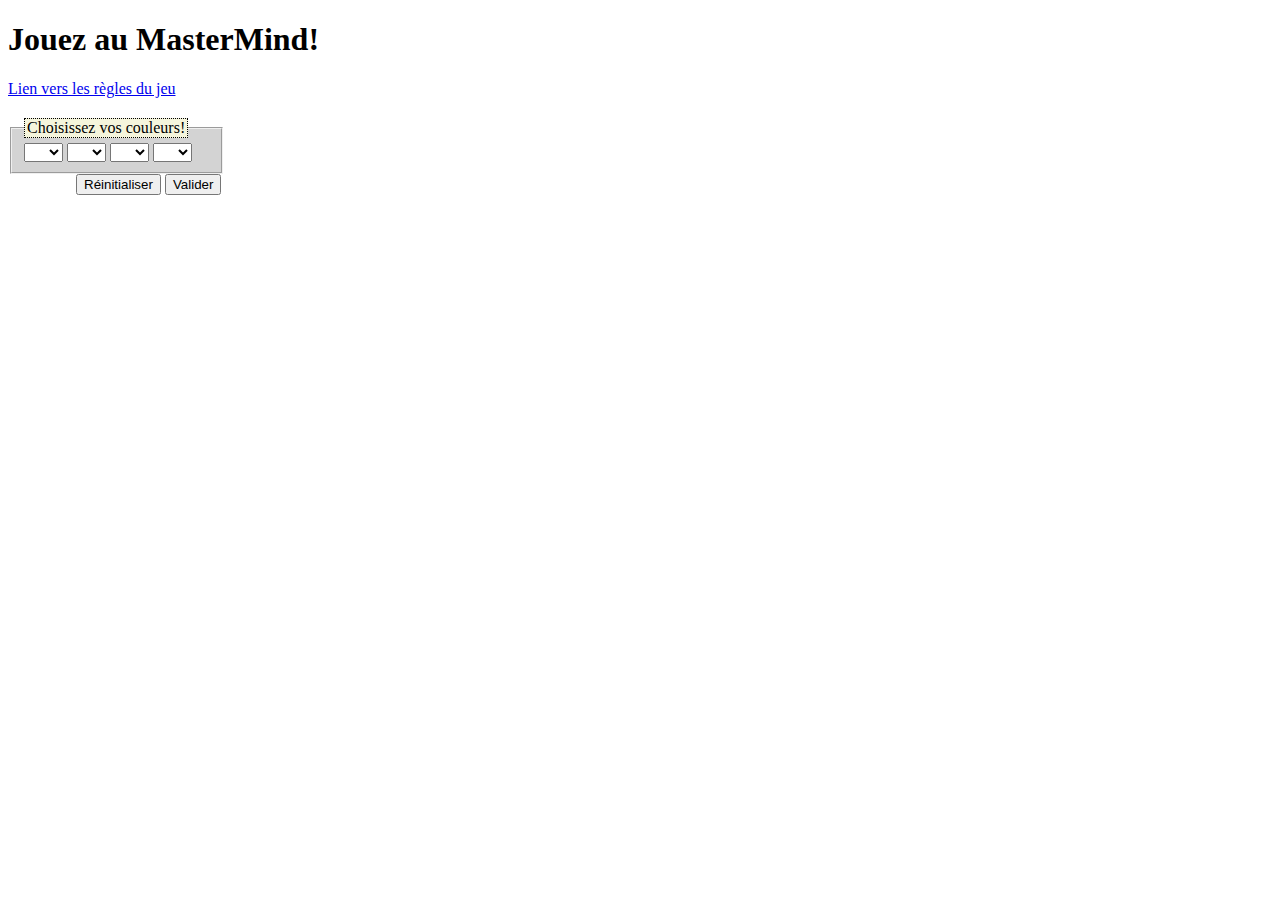
<file: index.html>
<!DOCTYPE html>
<html lang="fr">
<head>
    <meta charset="UTF-8">
    <title>MasterMind Entrainement</title>
    <link rel="stylesheet" href="css/style.css">
    <script src="js/masterMind.js"></script>
</head>
<body id="maitresprit">
<h1>Jouez au MasterMind!</h1>
<a href="reglesJeu.html" target="_blank">Lien vers les règles du jeu</a><br>
<div id="divChoix">
    <form id="formChoix" onsubmit="return jouerAuMastermind();">
        <fieldset name="choixUser">
            <legend>Choisissez vos couleurs!</legend>
            <select name="premiereCouleur" id="couleur1">
                <option value="bloque" selected disabled>
                </option>
                <option value="rouge">
                    🔴
                </option>
                <option value="bleu">
                    🔵
                </option>
                <option value="vert">
                    🟢
                </option>
                <option value="jaune">
                    🟡
                </option>
                <option value="mauve">
                    🟣
                </option>
                <option value="orange">
                    🟠
                </option>
            </select>
            <select name="deuxiemeCouleur" id="couleur2">
                <option value="bloque" selected disabled>
                </option>
                <option value="rouge">
                    🔴
                </option>
                <option value="bleu">
                    🔵
                </option>
                <option value="vert">
                    🟢
                </option>
                <option value="jaune">
                    🟡
                </option>
                <option value="mauve">
                    🟣
                </option>
                <option value="orange">
                    🟠
                </option>
            </select>
            <select name="troisiemeCouleur" id="couleur3">
                <option value="bloque" selected disabled>
                </option>
                <option value="rouge">
                    🔴
                </option>
                <option value="bleu">
                    🔵
                </option>
                <option value="vert">
                    🟢
                </option>
                <option value="jaune">
                    🟡
                </option>
                <option value="mauve">
                    🟣
                </option>
                <option value="orange">
                    🟠
                </option>
            </select>
            <select name="quatriemeCouleur" id="couleur4">
                <option value="bloque" selected disabled>
                </option>
                <option value="rouge">
                    🔴
                </option>
                <option value="bleu">
                    🔵
                </option>
                <option value="vert">
                    🟢
                </option>
                <option value="jaune">
                    🟡
                </option>
                <option value="mauve">
                    🟣
                </option>
                <option value="orange">
                    🟠
                </option>
            </select>
        </fieldset>
        <button id="resetChoix" type="reset">Réinitialiser</button>
        <button id="envoiChoix" type="submit">Valider</button>
    </form>
</div>
<div id="divAffichage">
    <table id="tableAffichage"></table>
</div>
</body>
</html>
</file>
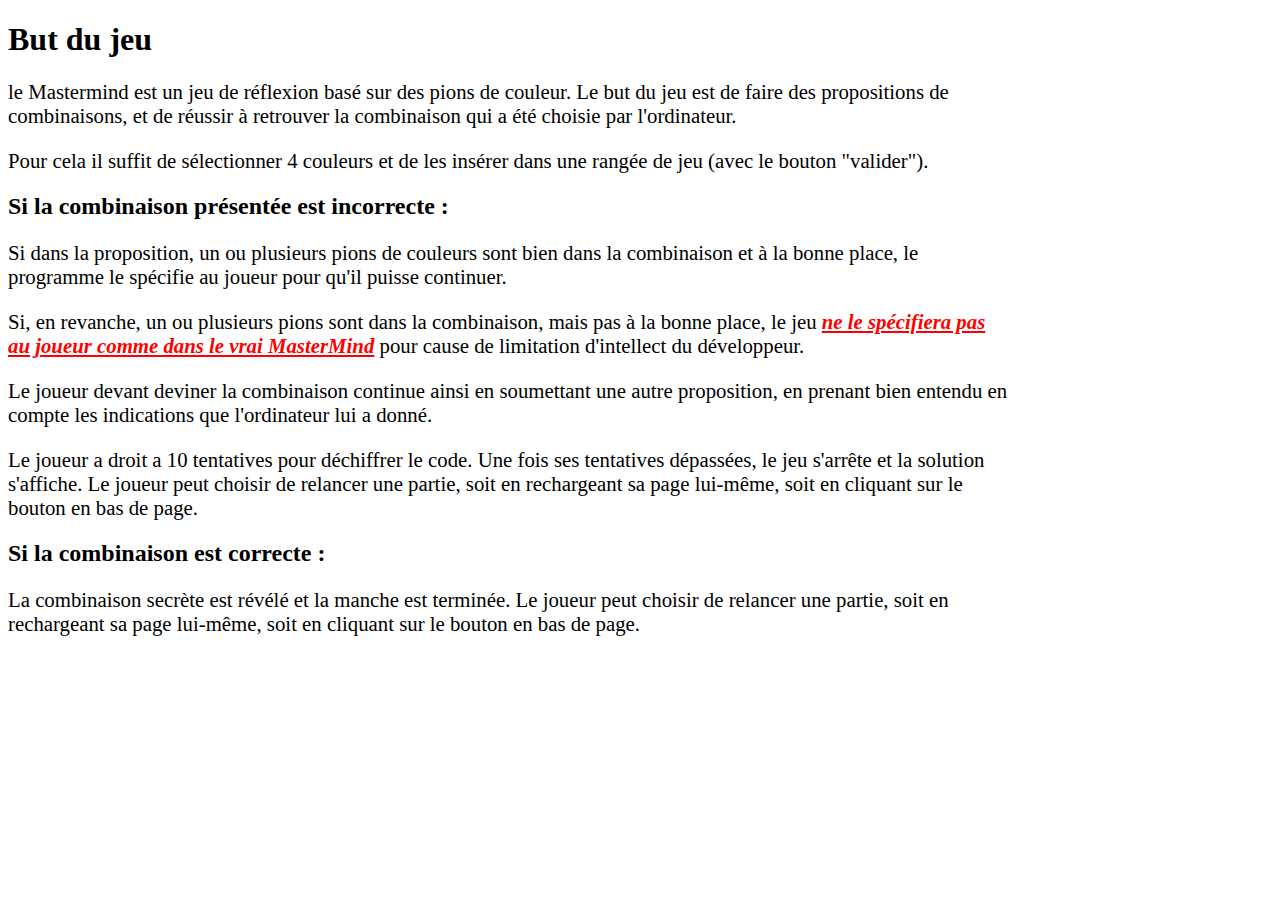
<file: reglesJeu.html>
<!DOCTYPE html>
<html lang="fr">
<head>
    <meta charset="UTF-8">
    <title>Règles du Mastermind</title>
    <link rel="stylesheet" href="css/style.css">
</head>
<body>
<h1>But du jeu</h1>
    <p>le Mastermind est un jeu de réflexion basé sur des pions de couleur.
    Le but du jeu est de faire des propositions de combinaisons, et de réussir à retrouver la combinaison qui a été choisie par l'ordinateur.
    </p>
    <p>Pour cela il suffit de sélectionner 4 couleurs et de les insérer dans une rangée de jeu (avec le bouton "valider").
    </p>
<h2>Si la combinaison présentée est incorrecte :</h2>
    <p>Si dans la proposition, un ou plusieurs pions de couleurs sont bien dans la combinaison et à la bonne place, le programme le spécifie au joueur pour qu'il puisse continuer.</p>
    <p>Si, en revanche, un ou plusieurs pions sont dans la combinaison, mais pas à la bonne place, le jeu <em>ne le spécifiera pas au joueur comme dans le vrai MasterMind</em> pour cause de limitation d'intellect du développeur.</p>
    <p>Le joueur devant deviner la combinaison continue ainsi en soumettant une autre proposition, en prenant bien entendu en compte les indications que l'ordinateur lui a donné.</p>
    <p>Le joueur a droit a 10 tentatives pour déchiffrer le code. Une fois ses tentatives dépassées, le jeu s'arrête et la solution s'affiche. Le joueur peut choisir de relancer une partie, soit en rechargeant sa page lui-même, soit en cliquant sur le bouton en bas de page.</p>
<h2>Si la combinaison est correcte :</h2>
<p>La combinaison secrète est révélé et la manche est terminée. Le joueur peut choisir de relancer une partie, soit en rechargeant sa page lui-même, soit en cliquant sur le bouton en bas de page.</p>
</body>
</html>
</file>
<file: css/style.css>
body {
    background-color: white;
}

fieldset {
    background-color: lightgrey;
    width: 185px;
}
legend {
    border-style: dotted;
    border-width: 1px;
    border-color: black;
    background-color: beige;
}

button[type="reset"] {
    margin-left: 68px;
}
table {
    margin-top: 40px;
    background-color: gray;
    border-collapse: collapse;
}
td, th {
    padding: 4pt;
    border-color: black;
    border-style: solid;
}
th {}

td {
    text-align: center;
}

td.tentatives {
    font-weight: bold;
}

td.commentaires {
    text-align: justify;
}

#rejouer {
    margin-top: 30px;
    width: 400px;
    height: 50px;
    background-color: lightgrey;
}

#divChoix {
    margin-top: 20px;
}

em {
    font-weight: bold;
    text-decoration: underline;
    color: red;
}

p {
    width: 1000px;
    font-family: "Times New Roman", Georgia, Serif;
    font-size: 1.3em;
}
</file>
